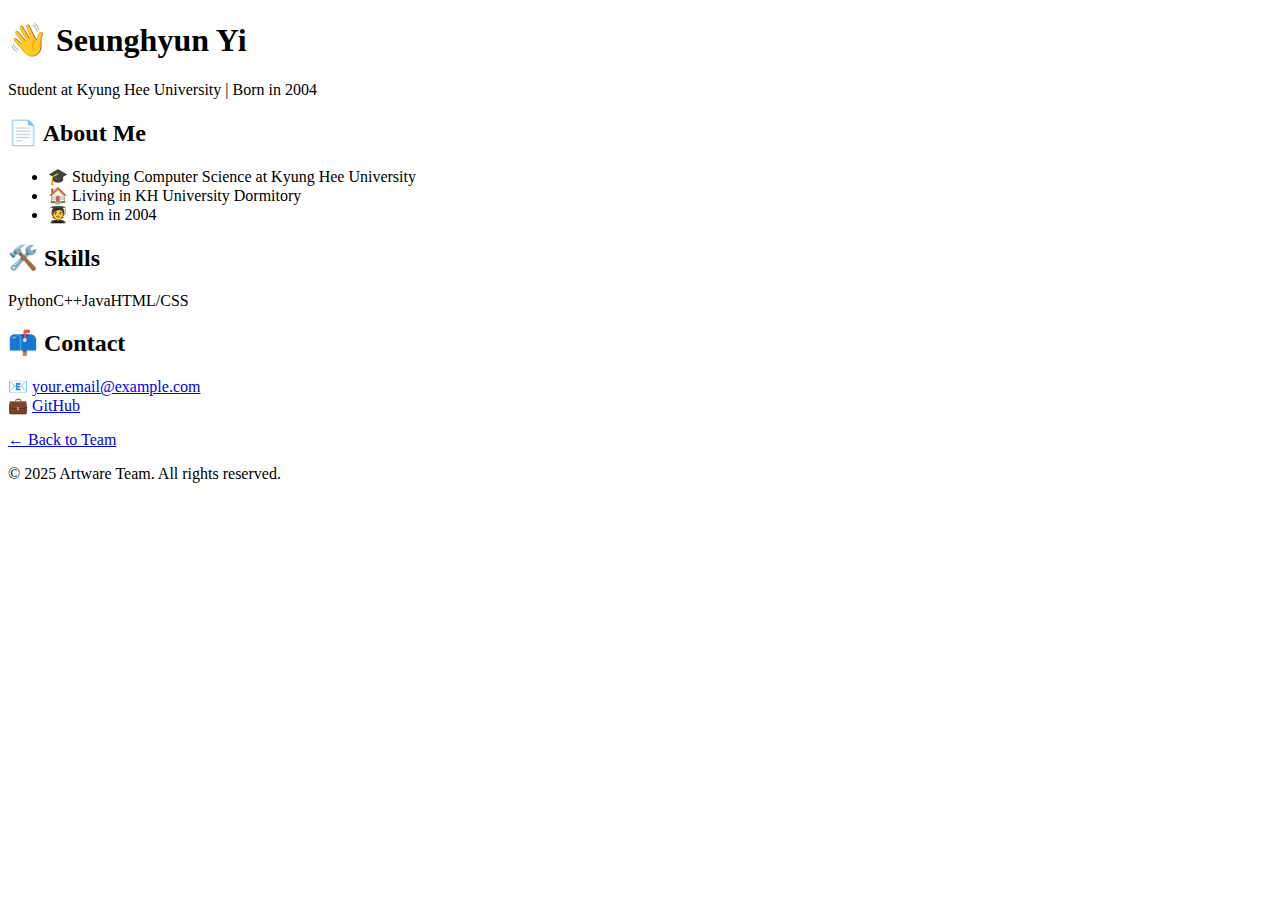
<file: seunghyun.html>
<!DOCTYPE html>
<html lang="en">
<head>
  <meta charset="UTF-8" />
  <meta name="viewport" content="width=device-width, initial-scale=1.0" />
  <title>Seunghyun Yi | Artware</title>
  <link rel="stylesheet" href="style.css" />
</head>
<body>
  <header>
    <h1>👋 Seunghyun Yi</h1>
    <p>Student at Kyung Hee University | Born in 2004</p>
  </header>

  <main>
    <section>
      <h2>📄 About Me</h2>
      <ul>
        <li>🎓 Studying Computer Science at Kyung Hee University</li>
        <li>🏠 Living in KH University Dormitory</li>
        <li>🧑‍🎓 Born in 2004</li>
      </ul>
    </section>

    <section>
      <h2>🛠️ Skills</h2>
      <div class="skills">
        <span>Python</span><span>C++</span><span>Java</span><span>HTML/CSS</span>
      </div>
    </section>

    <section>
      <h2>📫 Contact</h2>
      <p>
        📧 <a href="mailto:your.email@example.com">your.email@example.com</a><br />
        💼 <a href="https://github.com/yourgithubusername" target="_blank">GitHub</a>
      </p>
    </section>

    <a href="index.html" class="back-link">← Back to Team</a>
  </main>

  <footer>
    <p>© 2025 Artware Team. All rights reserved.</p>
  </footer>
</body>
</html>
</file>
<file: style.css>

</file>
